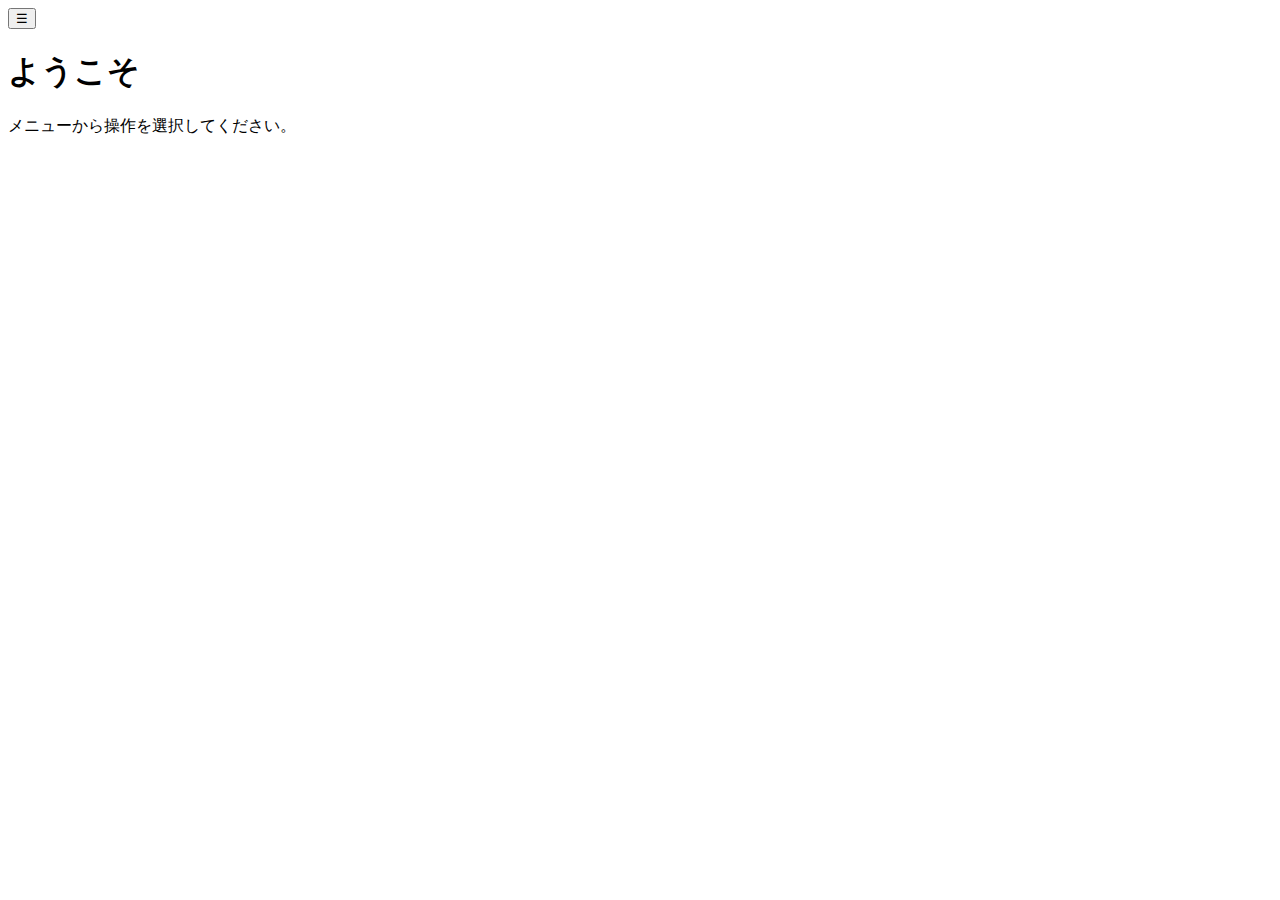
<file: main.html>
<!DOCTYPE html>
<html>
  <head>
    <base target="_top">
    <?!= include('stylesheet'); ?>
  </head>
  <body>
    <div id="app-container">
      <!-- サイドバー（ハンバーガーメニュー） -->
      <?!= include('sidebar'); ?>

      <!-- メインコンテンツ -->
      <div id="main-content">
        <header class="main-header">
          <button id="menu-toggle" class="menu-toggle-button">☰</button>
          <h1 id="page-title">ようこそ</h1>
        </header>
        <div id="content-area" class="content-area">
          <!-- ここに各ページのコンテンツが読み込まれる -->
          <p>メニューから操作を選択してください。</p>
        </div>
      </div>
    </div>

    <?!= include('javascript'); ?>
  </body>
</html>
</file>
